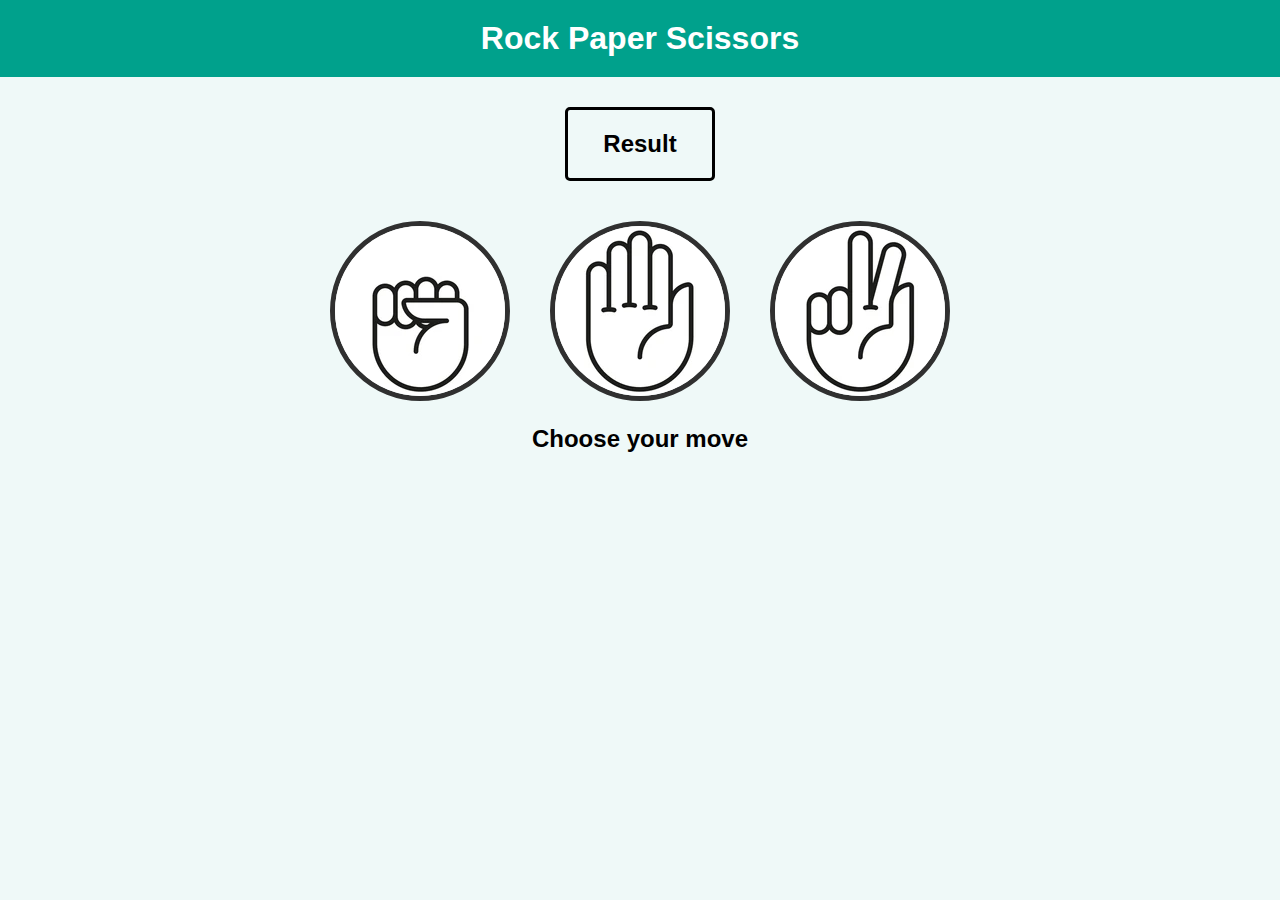
<file: index.html>
<!DOCTYPE html>
<html lang="en">
    <head>
        <meta charset="UTF-8">
        <meta http-equiv="X-UA-Compatible" content="IE=edge">
        <meta name="viewport" content="width=device-width, initial-scale=1.0">
        <title>Rock Paper Scissors Game</title>
        <link rel="stylesheet" href="styles.css">
    </head>
    <body>
        <header>
            <h1>Rock Paper Scissors</h1>
        </header>

        <div class="result-panel">
            <h2 id="result-panel-msg">
                Result
            </h2>
        </div>

        <div class="button-choices">
            <div class="choice" id="rock">
                <img src="images/rock.png">
            </div>

            <div class="choice" id="paper">
                <img src="images/paper.png">
            </div>
            
            <div class="choice" id="scissors">
                <img src="images/scissors.png">
            </div>
        </div>

        <div class="status-panel">
            <h2 id="status-panel-msg">Choose your move</h2>
        </div>

        <script src="game.js"></script>
    </body>
</html>
</file>
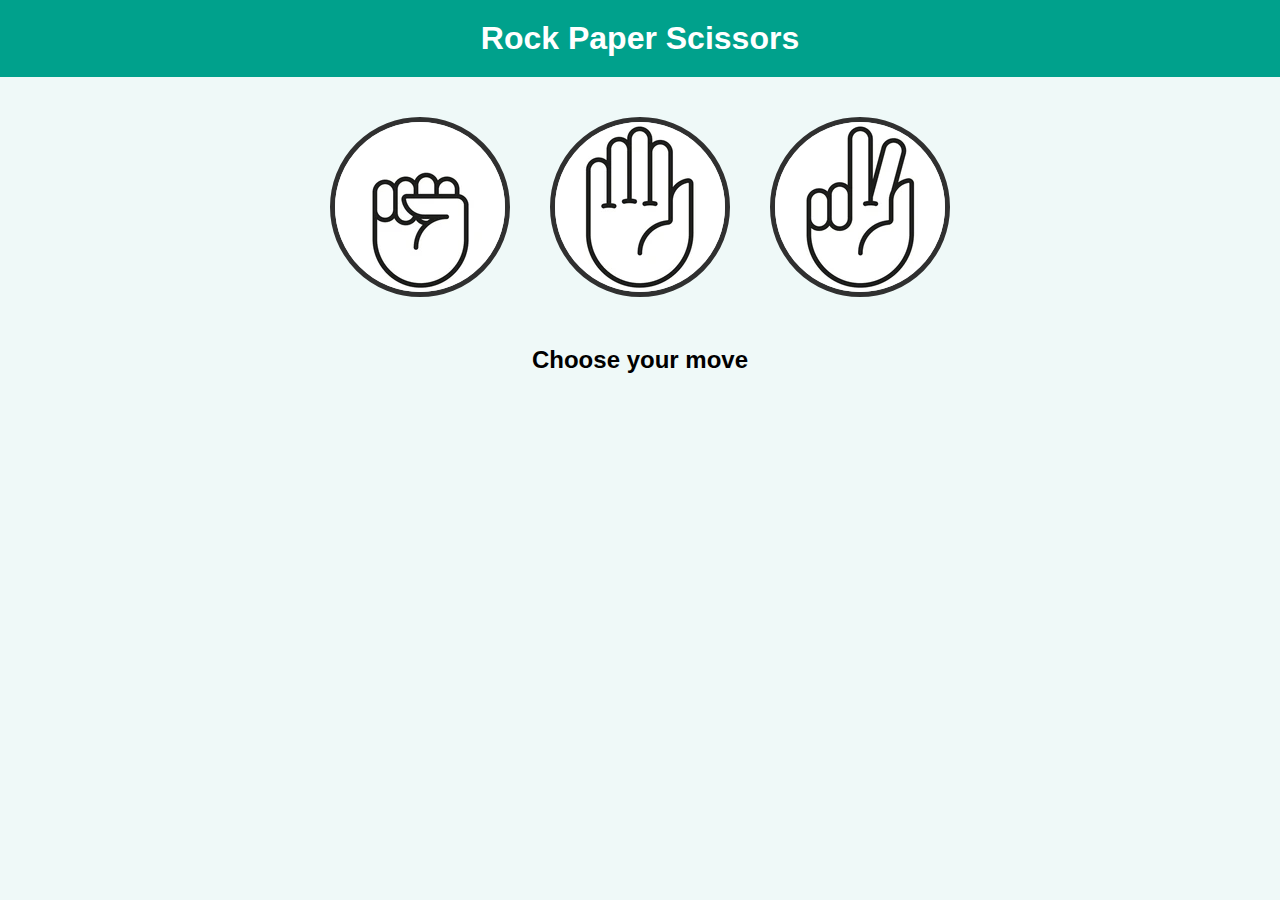
<file: site/index.html>
<!DOCTYPE html>
<html lang="en">
    <head>
        <meta charset="UTF-8">
        <meta http-equiv="X-UA-Compatible" content="IE=edge">
        <meta name="viewport" content="width=device-width, initial-scale=1.0">
        <title>Rock Paper Scissors Game</title>
        <link rel="stylesheet" href="styles.css">
    </head>
    <body>
        <header>
            <h1>Rock Paper Scissors</h1>
        </header>

        <div class="button-choices">
            <div class="choice" id="rock">
                <img src="images/rock.png">
                 <!-- onclick="alert(`rock`)"> -->
            </div>

            <div class="choice" id="paper">
                <img src="images/paper.png">
                 <!-- onclick="alert(`paper`)"> -->
            </div>
            
            <div class="choice" id="scissors">
                <img src="images/scissors.png">
                 <!-- onclick="alert(`scissors`)"> -->
            </div>
        </div>

        <div class="status">
            <h2 id="status-msg">Choose your move</h2>
        </div>

        <script src="game.js"></script>
    </body>
</html>
</file>
<file: styles.css>
* {
    margin: 0;
    padding: 0;
    box-sizing: border-box;
    font-weight: bold;
    font-family: Century Gothic, Arial;
}

header {
    background: #00a18c;
    padding: 20px;
}

header > h1 {
    color: #ffffff;
}

body {
    text-align: center;
    background-color: #eff9f8;
}

.result-panel {
    margin: auto;
    margin-top: 30px;
    padding-top: 20px;
    padding-bottom: 20px;
    border: 3px solid;
    border-radius: 5px;
    width: 150px;
    text-align: center;
}

.result-message {
    padding-top: 25px;
}

.button-choices {
    padding-top: 20px;
    display: flex;
    justify-content: center;
}

.choice > img {
    margin: 20px;
    border: 5px solid;
    border-radius: 50%;
    border-color: #303030;
    display: inline-block;
    transition: all 0.25s ease;
}

.choice > img:hover {
    cursor: pointer;
    border-color: #00a18c;
}
</file>
<file: site/styles.css>
* {
    margin: 0;
    padding: 0;
    box-sizing: border-box;
    font-weight: bold;
    font-family: Century Gothic, Arial;
}

header {
    background: #00a18c;
    padding: 20px;
}

header > h1 {
    color: #ffffff;
}

body {
    text-align: center;
    background-color: #eff9f8;
}

.status {
    padding-top: 25px;
}

/*
border: 5px solid #27eb79;
border_r1: 5px solid #c73939;
border_r2: 0 0 10px #d01115;
*/

.button-choices {
    padding-top: 20px;
    display: flex;
    justify-content: center;
}

.choice > img {
    margin: 20px;
    border: 5px solid;
    border-radius: 50%;
    border-color: #303030;
    display: inline-block;
    transition: all 0.25s ease;
}

.choice > img:hover {
    cursor: pointer;
    border-color: #6d6d6d;
}
</file>
